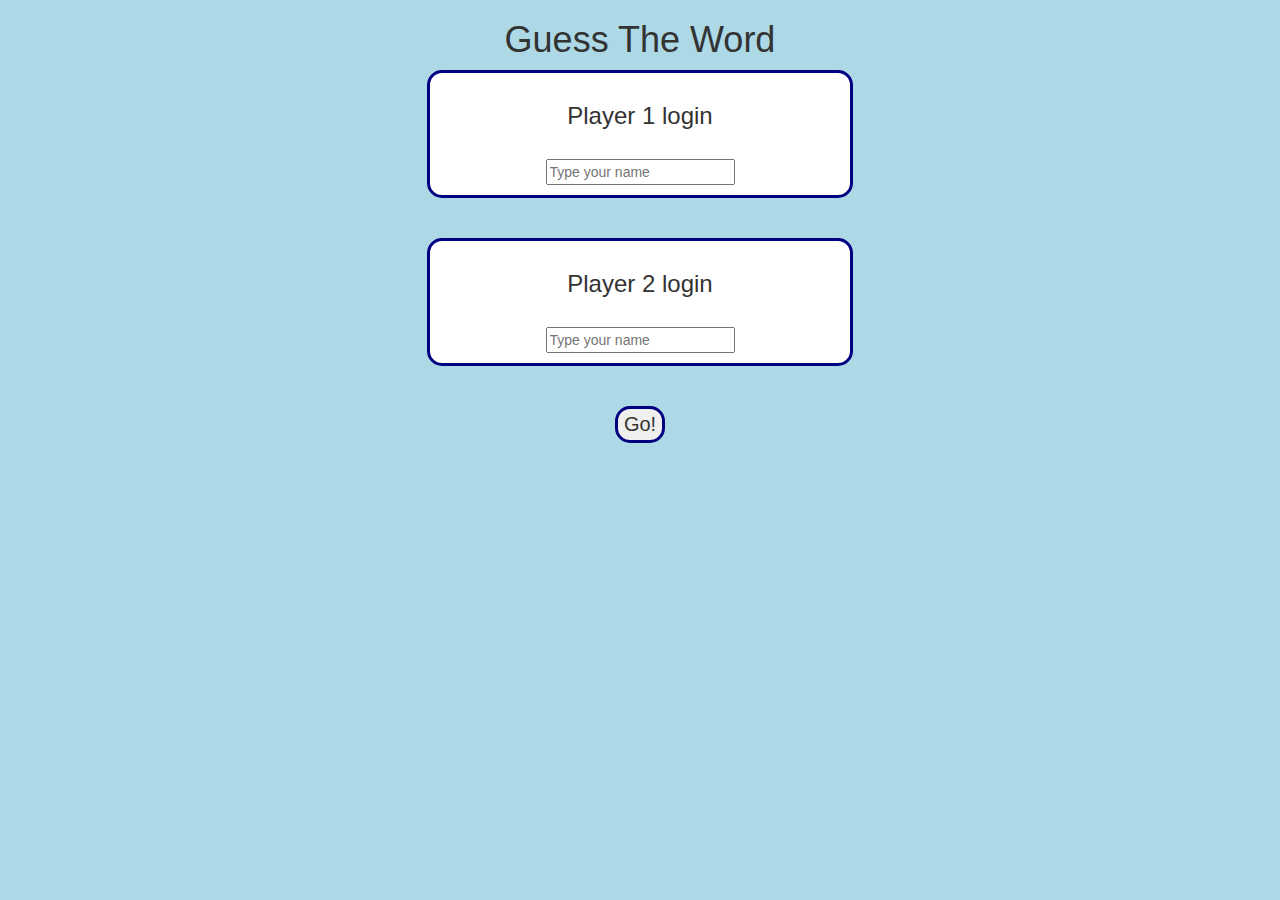
<file: index.html>
<!DOCTYPE html>
<html>

<head>
	<title>Guess The Word</title>

	<meta name="viewport" content="width=device-width, initial-scale=1">
	<link rel="stylesheet" href="https://maxcdn.bootstrapcdn.com/bootstrap/3.4.0/css/bootstrap.min.css">
	<script src="https://ajax.googleapis.com/ajax/libs/jquery/3.4.1/jquery.min.js"></script>
	<script src="https://maxcdn.bootstrapcdn.com/bootstrap/3.4.0/js/bootstrap.min.js"></script>

	<link rel="stylesheet" type="text/css" href="game.css">
</head>
<body>
	<center>
		<h1>Guess The Word</h1>
		<div class="col-lg-4 col-md-4 login_div1">
			<h3>
				Player 1 login
			</h3><br>
			<input placeholder="Type your name" id="N1" type="text">
			<br>
		</div>
		<br><br>
		<div class="col-lg-4 col-md-4 login_div1">
			<h3>
				Player 2 login
			</h3><br>
			<input placeholder="Type your name" id="N2" type="text">
			<br>
		</div>
		<br><br>
		<button type="button" id="button" onclick="Go()">Go!</button>
	</center>
	<script src="script.js"></script>
</body>
</html>
</file>
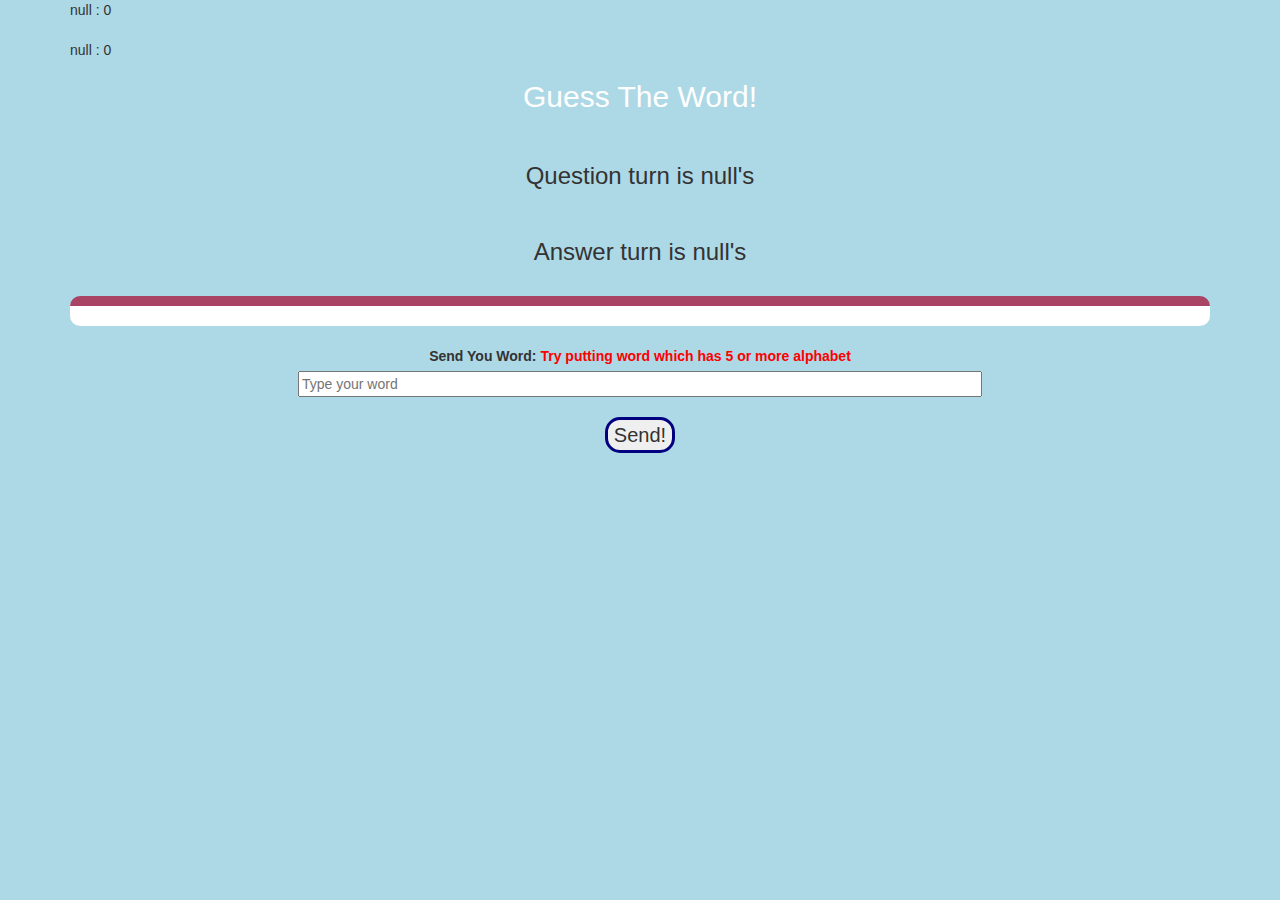
<file: game_page.html>
<html>
<head>
	<title>Guess The Word</title>

<meta name="viewport" content="width=device-width, initial-scale=1">
<link rel="stylesheet" href="https://maxcdn.bootstrapcdn.com/bootstrap/3.4.0/css/bootstrap.min.css">
<script src="https://ajax.googleapis.com/ajax/libs/jquery/3.4.1/jquery.min.js"></script>
<script src="https://maxcdn.bootstrapcdn.com/bootstrap/3.4.0/js/bootstrap.min.js"></script>

<link rel="stylesheet" type="text/css" href="game.css">
</head>
<body>

<div class="container">
	<span id="P1_name"></span>
	<span id="P1_score"></span>
	<br><br>
	<span id="P2_name"></span>
	<span id="P2_score"></span>
	<center>
		<h2 style="color: white;">Guess The Word!</h2><br>
		<h3 id="player_question">
		</h3>
		<br>
		<h3 id="player_answer"></h3>

		<br>
		<div id="output"></div>
		<br>

		<label>Send You Word: <b style="color: red">Try putting word which has 5 or more alphabet</b></label>

		<br>
<input placeholder="Type your word" id="word" type="text"><br><br>
<button type="button" id="button2" onclick="Send()">Send!</button>
	</center>
</div>

<script src="game_page.js"></script>
</body>
</html>
</file>
<file: game.css>
body
{
	background: lightblue;
}

	.login_div1 , .login_div2
	{
		background: white;
		padding: 10px;
		float: none;
		border-radius: 15px;
		border: 3px solid navy;
	}
button{
	border-radius: 15px;
		border: 3px solid navy;
		font-size: 20px;
}

#player1_name , #player2_name
{
	display: inline-block;
	margin-left: 20px;
}
#word
{
	width: 60%;
}
#word_display
{
	letter-spacing: 5px;
}
#output
{
background: white;
border-radius: 10px;
border-top: 10px solid #AA4465;
padding: 10px;
float: none;
text-align: left;
}
</file>
